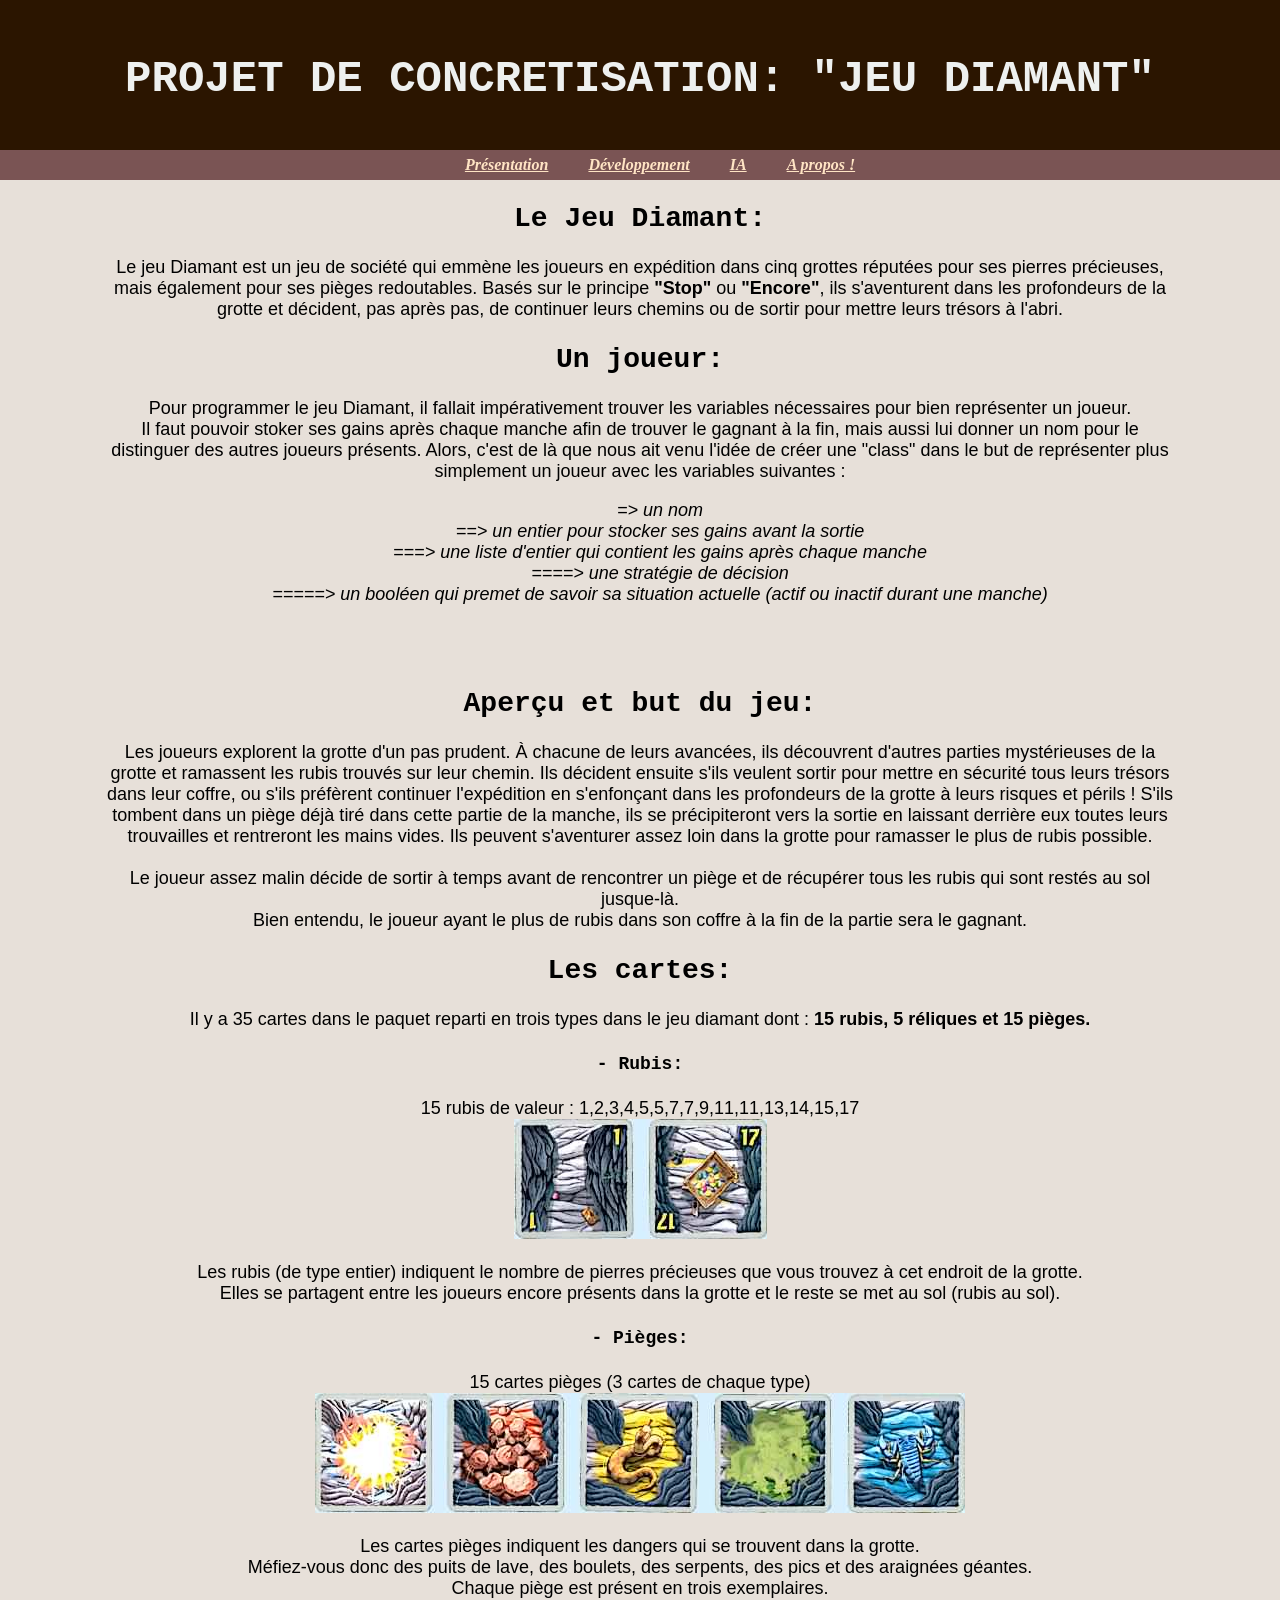
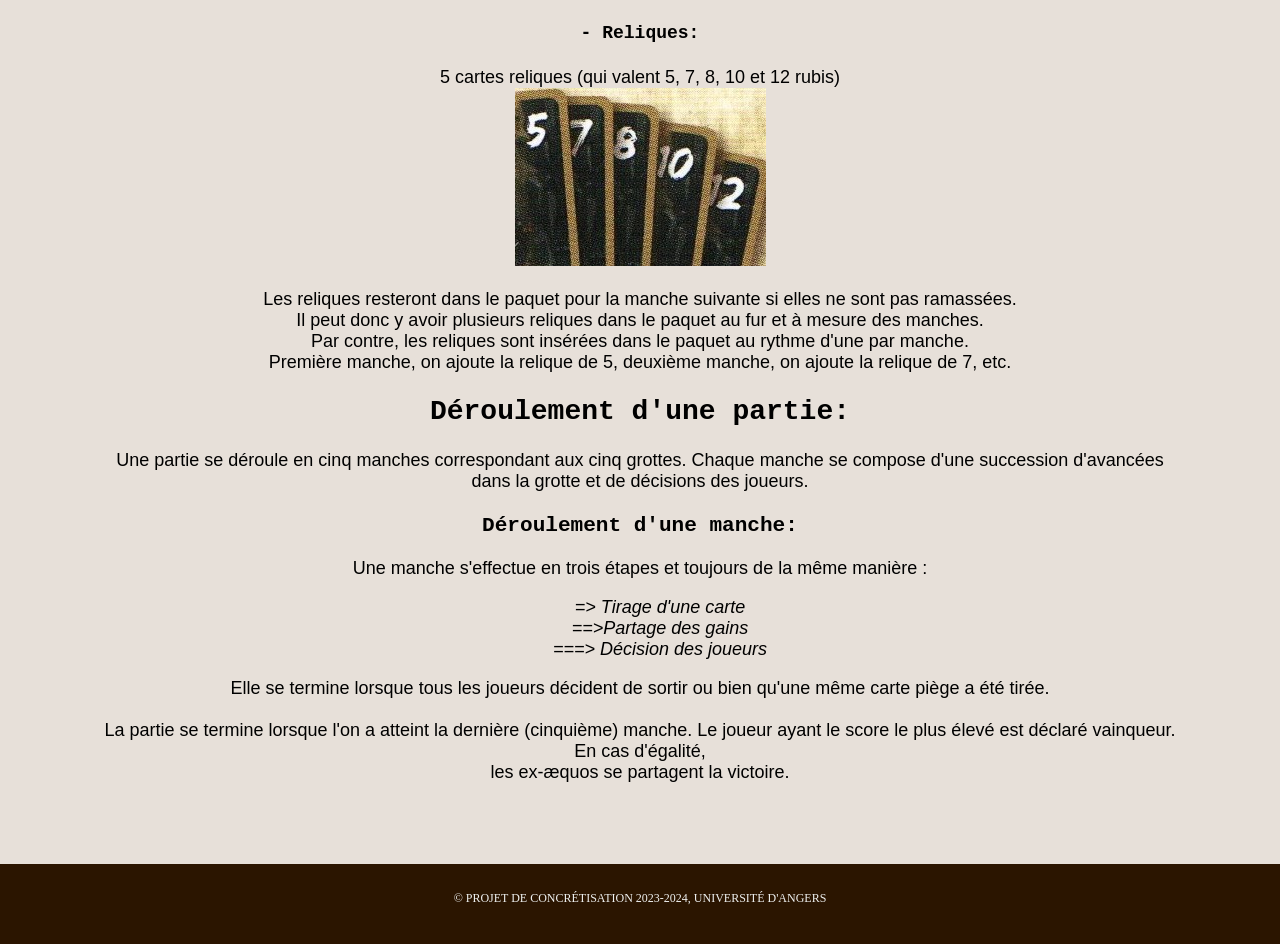
<file: Site_Web/index.html>
<!DOCTYPE html>
<html lang="fr-FR">
    <head>
        <meta charset="UTF-8">
        <meta name="description" content="site parlant du jeu diamant">
        <meta name="identifiant" content="concretisation" >
        <title>Jeu Diamant</title>
        <link rel="stylesheet" href="style.css">
    </head>
    <body>
        <header>
            <h1>Projet de concretisation: "jeu diamant"</h1>
        </header>
        <nav>
            <ul>
                <li><a href="index.html"> Présentation </a></li>
                <li><a href="jeu.html">Développement</a></li>
                <li><a href="ia.html"> IA </a></li>
                <li><a href="nous.html">A propos !</a></li>
            </ul>
        </nav>
        <main>
            <h2>Le Jeu Diamant:</h2>
            <p>
                Le jeu Diamant est un jeu de société qui emmène les joueurs en expédition dans cinq grottes réputées pour ses pierres
                précieuses, mais également pour ses pièges redoutables. Basés sur le principe <b>"Stop"</b> ou <b>"Encore"</b>, 
                ils s'aventurent dans les profondeurs de la grotte et décident, pas après pas, de continuer leurs chemins ou de sortir
                pour mettre leurs trésors à l'abri.
            </p>

            <h2>Un joueur:</h2>
            <p>
                Pour programmer le jeu Diamant, il fallait impérativement trouver les variables nécessaires pour bien représenter un 
                joueur. <br> Il faut pouvoir stoker ses gains après chaque manche afin de trouver le gagnant à la fin, mais aussi lui 
                donner un nom pour le distinguer des autres joueurs présents. Alors, c'est de là que nous ait venu l'idée de créer une 
                "class" dans le but de représenter plus simplement un joueur avec les variables suivantes :
            </p>
            <ul>
                <li>=> un nom</li>
                <li>==> un entier pour stocker ses gains avant la sortie </li>
                <li>===> une liste d'entier qui contient les gains après chaque manche</li>
                <li>====> une stratégie de décision </li>
                <li>=====> un booléen qui premet de savoir sa situation actuelle (actif ou inactif durant une manche)</li>
            </ul>
            

            <br><br>
            <h2>Aperçu et but du jeu:</h2>
            <p>
                Les joueurs explorent la grotte d'un pas prudent. À chacune de leurs avancées, ils découvrent d'autres parties 
                mystérieuses de la grotte et ramassent les rubis trouvés sur leur chemin. Ils décident ensuite s'ils veulent sortir 
                pour mettre en sécurité tous leurs trésors dans leur coffre, ou s'ils préfèrent continuer l'expédition en s'enfonçant 
                dans les profondeurs de la grotte à leurs risques et périls ! S'ils tombent dans un piège déjà tiré dans cette partie 
                de la manche, ils se précipiteront vers la sortie en laissant derrière eux toutes leurs trouvailles et rentreront les 
                mains vides. Ils peuvent s'aventurer assez loin dans la grotte pour ramasser le plus de rubis possible.<br> <br> Le 
                joueur assez malin décide de sortir à temps avant de rencontrer un piège et de récupérer tous les rubis qui sont restés 
                au sol jusque-là.<br>Bien entendu, le joueur ayant le plus de rubis dans son coffre à la fin de la partie sera le gagnant.
                
            </p>
            

            <h2>Les cartes:</h2>
            <p>
               Il y a 35 cartes dans le paquet reparti en trois types dans le jeu diamant dont : <b>15 rubis, 5 réliques et 15 pièges. </b>
            </p>
            <h4>- Rubis:</h4>
                15 rubis de valeur : 1,2,3,4,5,5,7,7,9,11,11,13,14,15,17 
            <div>
                <img src="carte1.jpg" alt="exemple de carte rubis">
            </div>
            <p>
                Les rubis (de type entier) indiquent le nombre de pierres précieuses que vous trouvez à cet endroit de la grotte.<br> 
                Elles se partagent entre les joueurs encore présents dans la grotte et le reste se met au sol (rubis au sol). 
            </p>

            <h4> - Pièges:</h4>
                15 cartes pièges (3 cartes de chaque type)
            <div>
                <img src="carte2.jpg" alt="photo des cartes dangers">
            </div>
            <p>
                Les cartes pièges indiquent les dangers qui se trouvent dans la grotte. <br> Méfiez-vous donc des puits de lave, des boulets, 
                des serpents, des pics et des araignées géantes.<br> Chaque piège est présent en trois exemplaires.
            </p>  
            <h4>- Reliques:</h4>
            5 cartes reliques (qui valent 5, 7, 8, 10 et 12 rubis)
            <div class="relique">
                <img src="diamant-reliques.jpg" alt="exemple d'une relique">
            </div>
            <p>
                Les reliques resteront dans le paquet pour la manche suivante si elles ne sont pas ramassées.<br> Il peut donc y avoir plusieurs 
                reliques dans le paquet au fur et à mesure des manches.<br> Par contre, les reliques sont insérées dans le paquet au rythme d'une 
                par manche. <br> Première manche, on ajoute la relique de 5, deuxième manche, on ajoute la relique de 7, etc.
            </p>

            <h2>Déroulement d'une partie:</h2>
            <p class="partie">
                Une partie se déroule en cinq manches correspondant aux cinq grottes. Chaque manche se compose d'une succession d'avancées dans la grotte et de décisions des joueurs.
            </p>
            <h3>Déroulement d'une manche:</h3>
            <p>
                Une manche s'effectue en trois étapes et toujours de la même manière : 
            </p>
            <ul>
                <li>=> Tirage d'une carte </li>
                <li>==>Partage des gains </li>
                <li>===> Décision des joueurs </li>
            </ul>
            <p>
                Elle se termine lorsque tous les joueurs décident de sortir ou bien qu'une même carte piège a été tirée.
                <br><br>
                La partie se termine lorsque l'on a atteint la dernière (cinquième) manche. Le joueur ayant le score le plus élevé 
                est déclaré vainqueur. En cas d'égalité,<br> les ex-æquos se partagent la victoire.
            </p>
            <br><br><br>
        </main>
        <footer>
            <p>&copy; Projet de Concrétisation 2023-2024, université d'angers</p>
        </footer>
    </body>
</html>
</file>
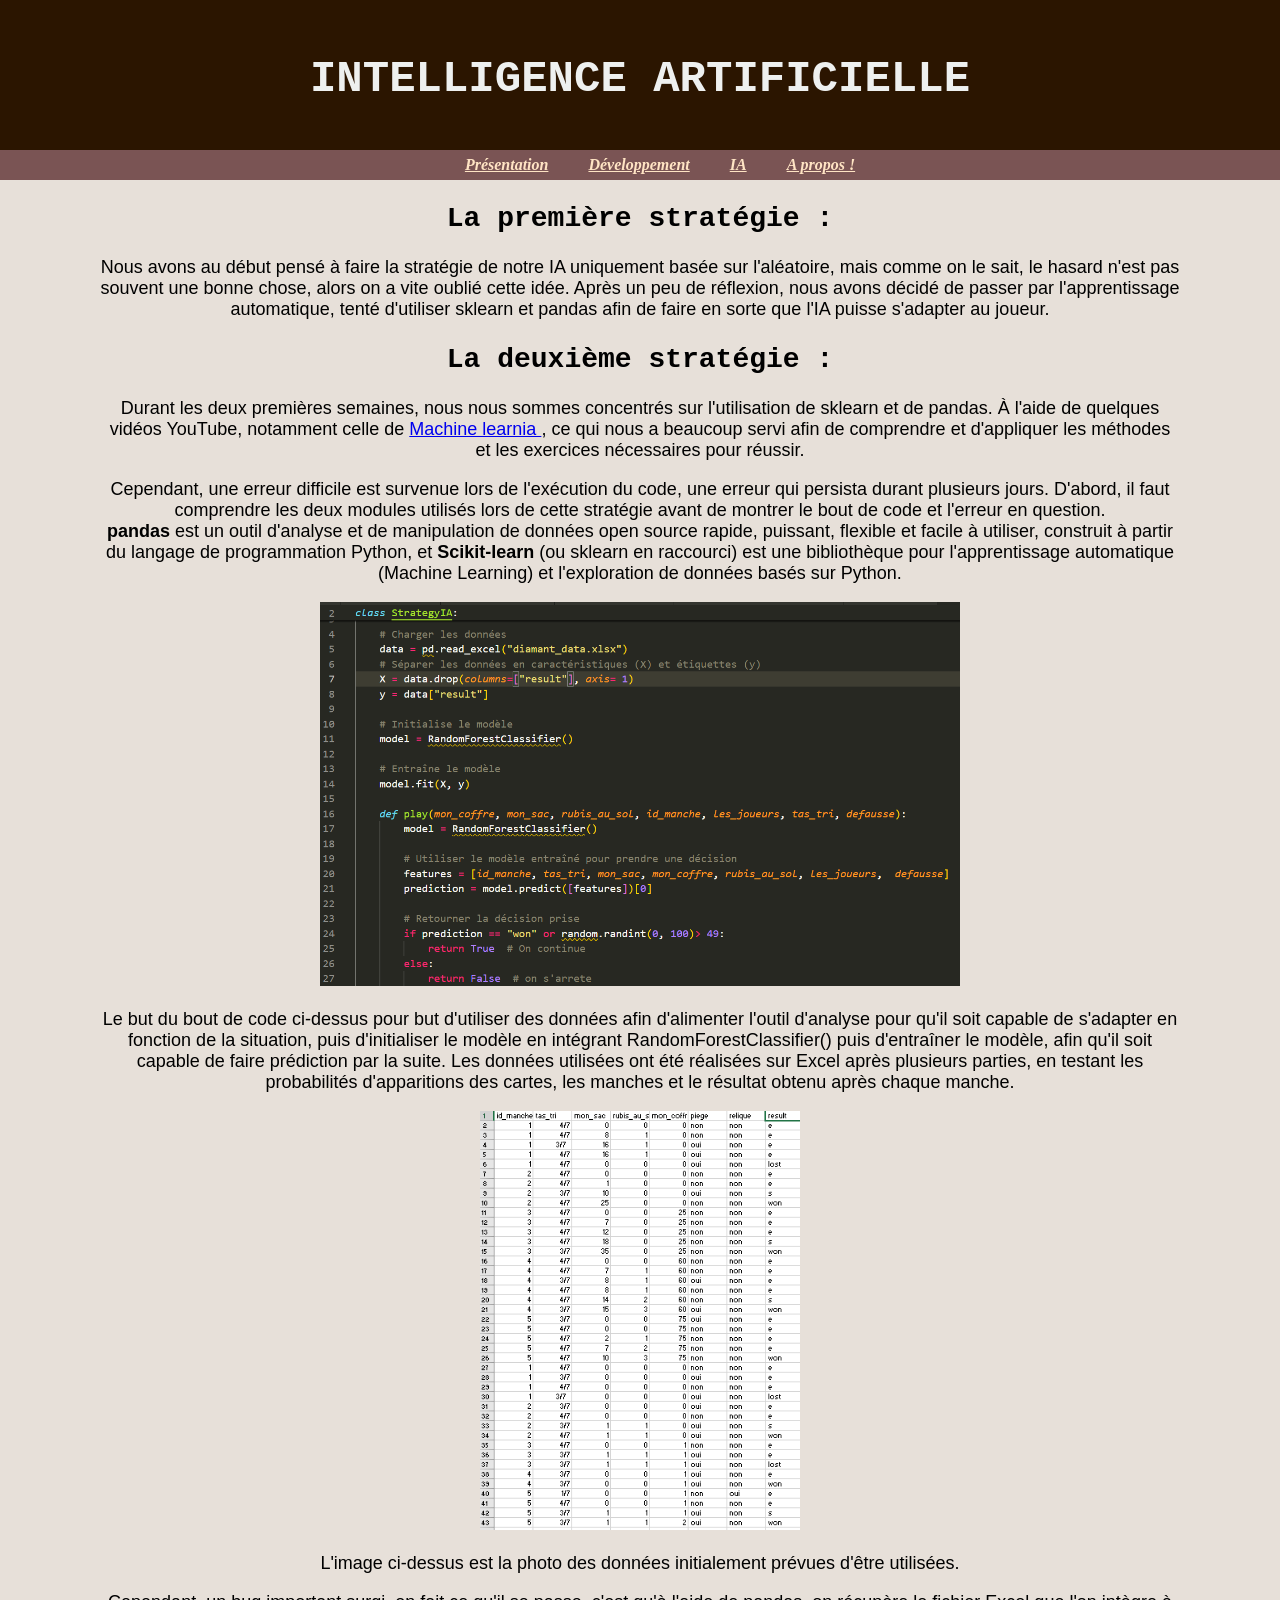
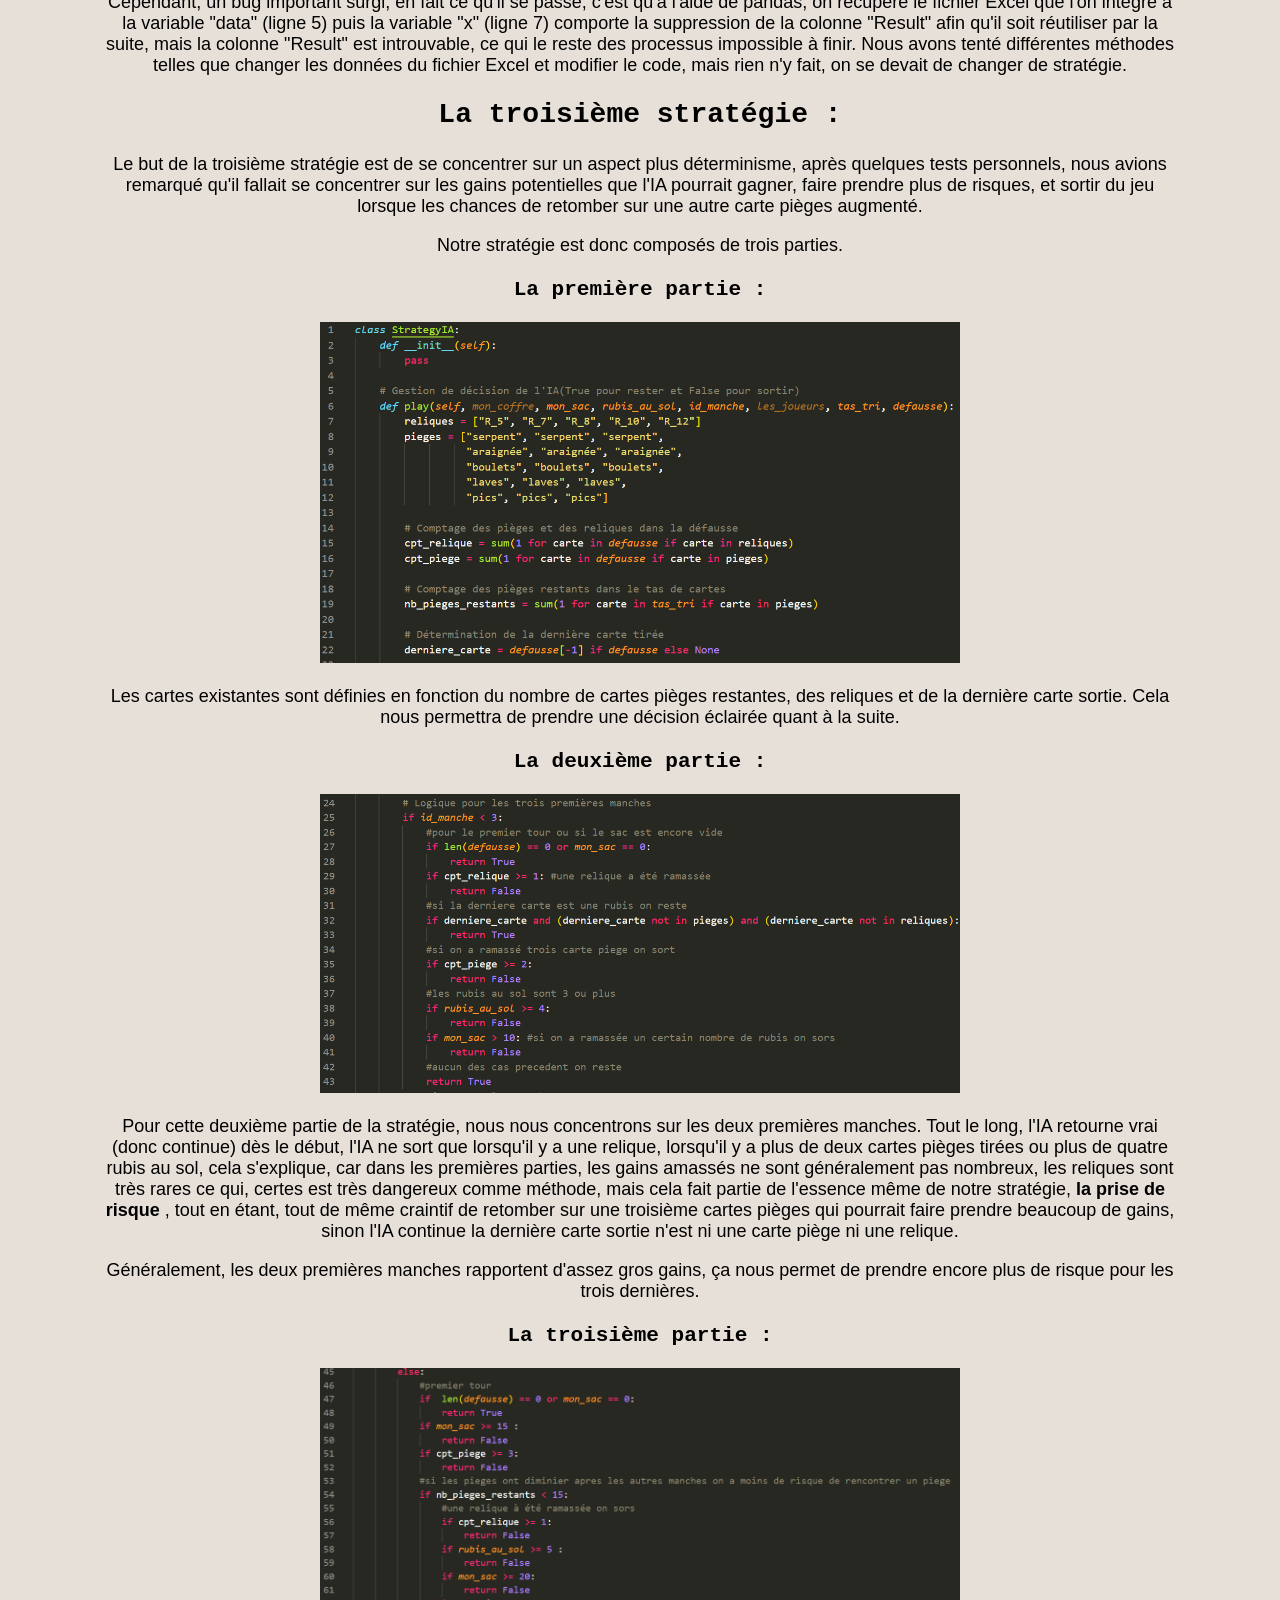
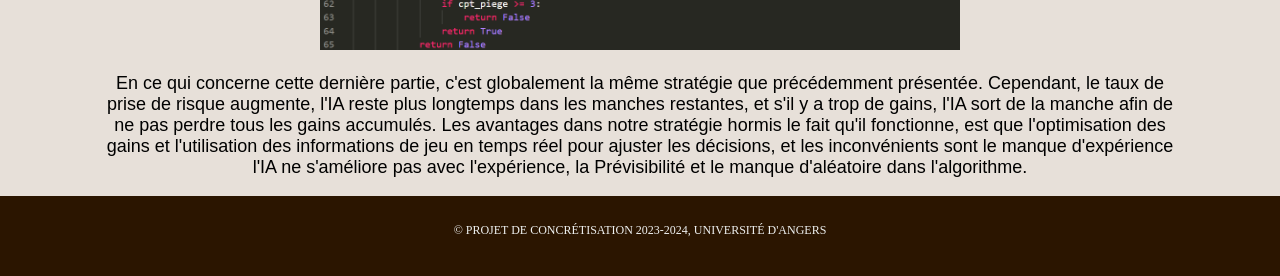
<file: Site_Web/ia.html>
<!DOCTYPE html>
<html lang="fr-FR">
    <head>
        <meta charset="UTF-8">
        <meta name="description" content="site parlant du jeu diamant">
        <meta name="identifiant" content="concretisation" >
        <title>JeuDiamant</title>
        <link rel="stylesheet" href="style.css">
    </head>
    <body>
        <header>
            <h1>Intelligence artificielle</h1>
        </header>
        <nav>
            <ul>
                <li><a href="index.html"> Présentation </a></li>
                <li><a href="jeu.html">Développement</a></li>
                <li><a href="ia.html"> IA </a></li>
                <li><a href="nous.html">A propos ! </a></li>
            </ul>
        </nav>
        <main>
            <h2>La première stratégie : </h2>
            <p>
                Nous avons au début pensé à faire la stratégie de notre IA uniquement basée sur l'aléatoire, 
                mais comme on le sait, le hasard n'est pas souvent une bonne chose, alors on a vite oublié cette idée. 
                Après un peu de réflexion, nous avons décidé de passer par l'apprentissage automatique, tenté d'utiliser sklearn et pandas
                afin de faire en sorte que l'IA puisse s'adapter au joueur. 
            </p>

            <h2>La deuxième stratégie : </h2>

            <p>
                Durant les deux premières semaines, nous nous sommes concentrés sur l'utilisation de sklearn et de pandas. À l'aide de quelques
                vidéos YouTube, notamment celle de <a href = "https://www.youtube.com/watch?v=82KLS2C_gNQ&list=PLO_fdPEVlfKqMDNmCFzQISI2H_nJcEDJq">
                Machine learnia </a>,  ce qui nous a beaucoup servi afin de comprendre et d'appliquer les méthodes et les exercices nécessaires
                pour réussir. 
            </p>
            <p>
                Cependant, une erreur difficile est survenue lors de l'exécution du code, une erreur qui persista durant plusieurs jours.
                D'abord, il faut comprendre les deux modules utilisés lors de cette stratégie avant de montrer le bout de code et l'erreur
                en question. <br>
                <b>pandas</b> est un outil d'analyse et de manipulation de données open source rapide, puissant, flexible et facile 
                à utiliser, construit à partir du langage de programmation Python, et <b>Scikit-learn</b> (ou sklearn en raccourci) 
                est une bibliothèque pour l'apprentissage automatique (Machine Learning) et l'exploration de données basés sur Python. 
            </p>
            <div class = "strat_1">
                <img src="Strat_IA_fail.png" alt="Photo de la première stratégie de l'IA">
            </div>
            <p>
                Le but du bout de code ci-dessus pour but d'utiliser des données afin d'alimenter l'outil d'analyse pour qu'il soit 
                capable de s'adapter en fonction de la situation, puis d'initialiser le modèle en intégrant RandomForestClassifier() 
                puis d'entraîner le modèle, afin qu'il soit capable de faire prédiction par la suite.
                Les données utilisées ont été réalisées sur Excel après plusieurs parties, en testant les probabilités d'apparitions des 
                cartes, les manches et le résultat obtenu après chaque manche. 
            </p>
            <div class = "donnee">
                <img src="donnee_utilise.png" alt="Photo des données utilisés">
            </div>

            <p>
                L'image ci-dessus est la photo des données initialement prévues d'être utilisées. 
            </p>

            <p>
                Cependant, un bug important surgi, en fait ce qu'il se passe, c'est qu'à l'aide de pandas, on récupère le fichier Excel que 
                l'on intègre à la variable "data" (ligne 5) puis la variable "x" (ligne 7) comporte la suppression de la colonne "Result"
                afin qu'il soit réutiliser par la suite, mais la colonne "Result" est introuvable, ce qui le reste des processus 
                impossible à finir. Nous avons tenté 
                différentes méthodes telles que changer les données du fichier Excel et modifier le code, mais rien n'y fait, on se devait de 
                changer de stratégie.
            </p>
            
            <h2>La troisième stratégie : </h2>
            <p>
                Le but de la troisième stratégie est de se concentrer sur un aspect plus déterminisme, après quelques tests personnels, 
                nous avions remarqué qu'il fallait se concentrer sur les gains potentielles que l'IA pourrait gagner, faire prendre plus de 
                risques, et sortir du jeu lorsque les chances de retomber sur une autre carte pièges augmenté.
            </p>
            <p> Notre stratégie est donc composés de trois parties.</p>
            <h3>La première partie : </h3>   
            <div class = "strat_1">
                <img src="strat_final_1.png" alt="Photo la première composée de la strategie final">
            </div>
            <p>
                Les cartes existantes sont définies en fonction du nombre de cartes pièges restantes, des reliques et de la dernière carte 
                sortie. Cela nous permettra de prendre une décision éclairée quant à la suite. 
            </p>

            <h3> La deuxième partie : </h3>
            <div class = "strat_1">
                <img src="strat_final_2.png" alt="Photo la deuxième composée de la strategie final">
            </div>

            <p>
                Pour cette deuxième partie de la stratégie, nous nous concentrons sur les deux premières manches. Tout le long, l'IA retourne
                 vrai (donc continue) dès le début, l'IA ne sort que lorsqu'il y a une relique, lorsqu'il y a plus de deux cartes pièges tirées 
                 ou plus de quatre rubis au sol, cela s'explique, car dans les premières parties, les gains amassés ne sont généralement pas 
                 nombreux, les reliques sont très rares ce qui, certes est très dangereux comme méthode, mais cela fait partie de l'essence même
                  de notre stratégie, <b>la prise de risque </b>, tout en étant, tout de même craintif de retomber sur une troisième cartes 
                  pièges qui pourrait faire prendre beaucoup de gains, sinon l'IA continue la dernière carte sortie n'est ni une carte piège
                  ni une relique.
            </p>

            <p> 
                Généralement, les deux premières manches rapportent d'assez gros gains, ça nous permet de prendre encore plus de risque pour les
                 trois dernières.
            </p>

            <h3> La troisième partie : </h3>
            <div class = "strat_1">
                <img src="strat_final_3.png" alt="Photo la troisième composée de la strategie final">
            </div>

            <p>
                En ce qui concerne cette dernière partie, c'est globalement la même stratégie que précédemment présentée.
                Cependant, le taux de prise de risque augmente, l'IA reste plus longtemps dans les manches restantes, et s'il y a 
                trop de gains, l'IA sort de la manche afin de ne pas perdre tous les gains accumulés. Les avantages dans notre 
                stratégie hormis le fait qu'il fonctionne, est que l'optimisation des gains et l'utilisation des informations de jeu
                en temps réel pour ajuster les décisions, et les inconvénients sont le manque d'expérience l'IA ne s'améliore pas avec
                l'expérience, la Prévisibilité et le manque d'aléatoire dans l'algorithme. 
            </p>




        </main>
        <footer>
            <p>&copy; Projet de Concrétisation 2023-2024, université d'angers</p>
        </footer>
    </body>
</html>
</file>
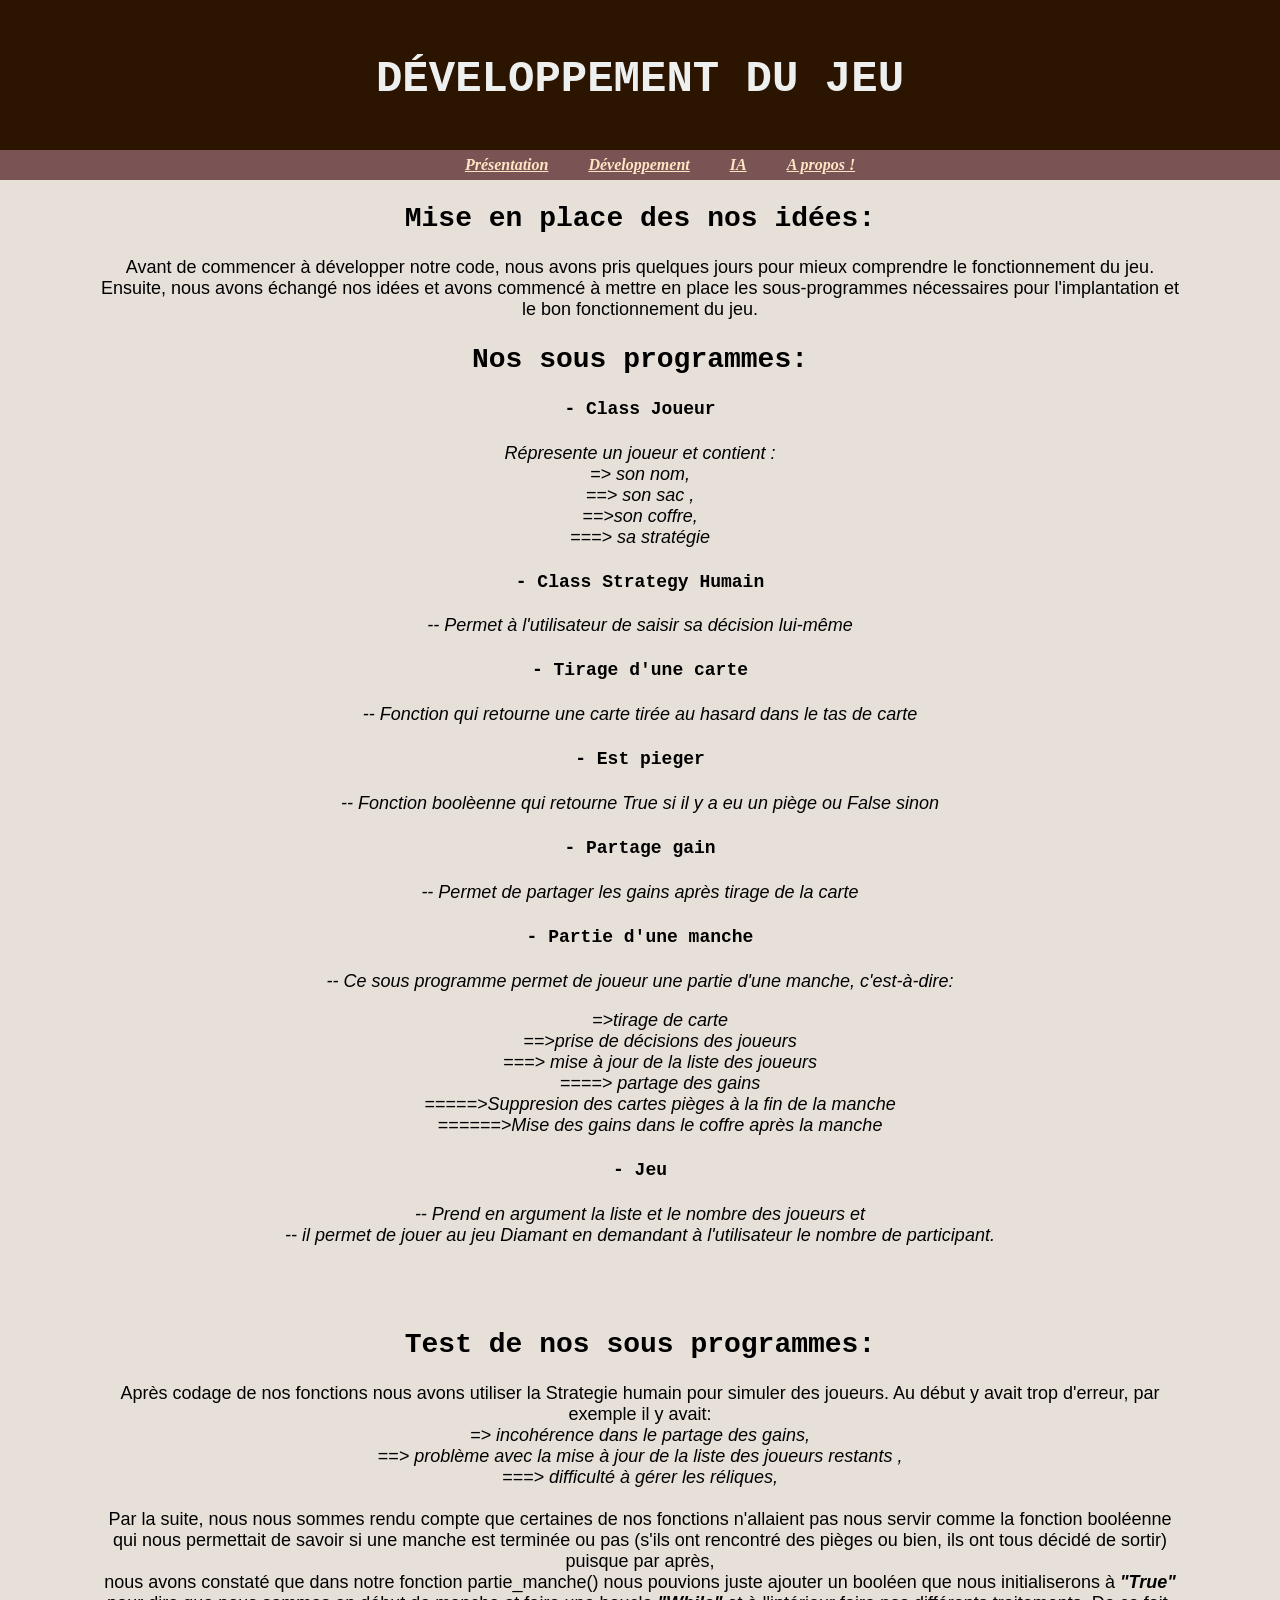
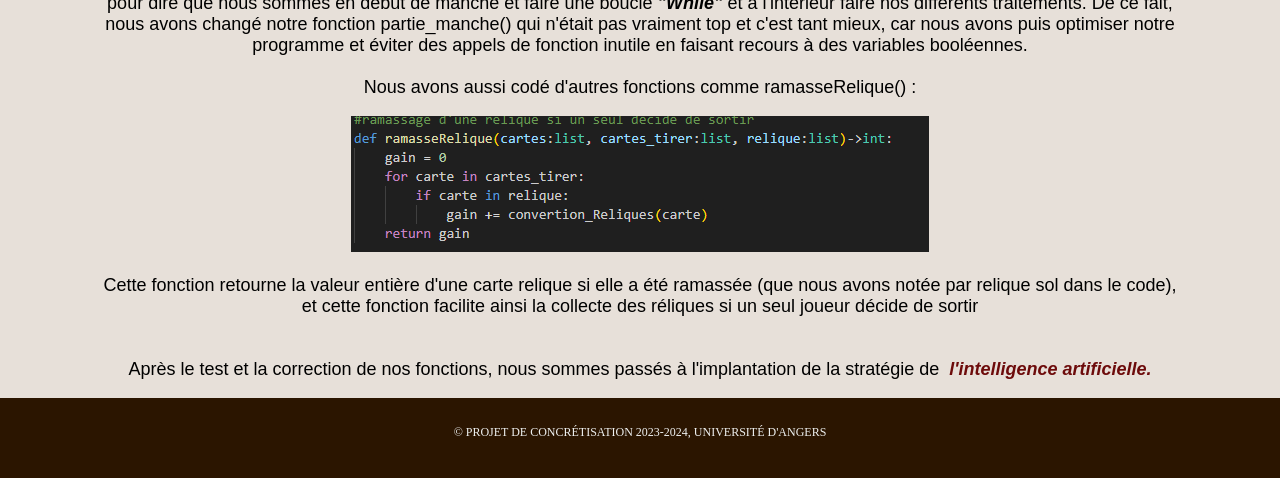
<file: Site_Web/jeu.html>
<!DOCTYPE html>
<html lang="fr-FR">
    <head>
        <meta charset="UTF-8">
        <meta name="description" content="site parlant du jeu diamant">
        <meta name="identifiant" content="concretisation" >
        <title>JeuDiamant</title>
        <link rel="stylesheet" href="style.css">
    </head>
    <body>
        <header>
            <h1>Développement du jeu</h1>
        </header>
        <nav>
            <ul>
                <li><a href="index.html"> Présentation </a></li>
                <li><a href="jeu.html">Développement</a></li>
                <li><a href="ia.html"> IA </a></li>
                <li><a href="nous.html">A propos !</a></li>
            </ul>
        </nav>
        <main>
            <h2>Mise en place des nos idées:</h2>
            <p class="idée">
                Avant de commencer à développer notre code, nous avons pris quelques jours pour mieux comprendre le fonctionnement du jeu. 
                Ensuite, nous avons échangé nos idées et avons commencé à mettre en place les sous-programmes nécessaires pour l'implantation 
                et le bon fonctionnement du jeu. <br>
            </p>
            
            <h2 id="programme">Nos sous programmes:</h2>

            <h4>- Class Joueur</h4>
            <p class="police">
                Répresente un joueur et contient : <br>
                => son nom, <br>
                ==> son sac ,<br>
                ==>son coffre,  <br>
                ===> sa stratégie
            </p>

            <h4> - Class Strategy Humain</h4>
            <p class="police">-- Permet à l'utilisateur de saisir sa décision lui-même</p>

            <h4>- Tirage d'une carte</h4>
            <p class="police">-- Fonction qui retourne une carte tirée au hasard dans le tas de carte</p>

            <h4>- Est pieger</h4>
            <p class="police">-- Fonction boolèenne qui retourne True si il y a eu un piège ou False sinon</p>

            <h4>- Partage gain</h4>
            <p class="police"> -- Permet de partager les gains après tirage de la carte  </p>

            <h4>- Partie d'une manche</h4>
            <p class="police">
                -- Ce sous programme permet de joueur une partie d'une manche, c'est-à-dire: 
            </p>
            <ul>
                <li> =>tirage de carte </li>
                <li>==>prise de décisions des joueurs </li>
                <li>===> mise à jour de la liste des joueurs </li>
                <li>====> partage des gains </li>
                <li>=====>Suppresion des cartes pièges à la fin de la manche </li>
                <li>======>Mise des gains dans le coffre après la manche </li>
            </ul>
            

            <h4> - Jeu </h4>
            <p class="police">
                -- Prend en argument la liste et le nombre des joueurs et <br> 
                -- il permet de jouer au jeu Diamant en demandant à l'utilisateur le nombre de participant.
            </p>

            <br><br>
            <h2>Test de nos sous programmes:</h2>
            <p >
                Après codage de nos fonctions nous avons utiliser la Strategie humain pour simuler des joueurs. Au début y avait trop d'erreur, par exemple il y avait: <br>
                <i>=> incohérence dans le partage des gains,</i> <br>
                <i>==> problème avec la mise à jour de la liste des joueurs restants ,</i><br>
                <i>===> difficulté à gérer les réliques, </i><br><br>
                Par la suite, nous nous sommes rendu compte que certaines de nos fonctions n'allaient pas nous servir comme la fonction 
                booléenne qui nous permettait de savoir si une manche est terminée ou pas (s'ils ont rencontré des pièges ou bien, ils ont 
                tous décidé de sortir) puisque par après, <br> nous avons constaté que dans notre fonction partie_manche() nous pouvions juste 
                ajouter un booléen que nous initialiserons à <b><em>"True"</em></b> pour dire que nous sommes en début de manche et faire une 
                boucle <b><em>"While"</em></b> et à l'intérieur faire nos différents traitements. De ce fait, nous avons changé notre fonction 
                partie_manche() qui n'était pas vraiment top et c'est tant mieux, car nous avons puis optimiser notre programme et éviter des 
                appels de fonction inutile en faisant recours à des variables booléennes. <br><br> Nous avons aussi codé d'autres fonctions 
                comme ramasseRelique() :
            </p>
                
            <div> <img src="code.PNG" alt="la fonction ramasseRelique"> </div>
            <p>
                Cette fonction retourne la valeur entière d'une carte relique si elle a été ramassée (que nous avons notée par relique sol dans le code), <br>et cette fonction facilite ainsi la collecte des réliques si un seul joueur décide de sortir <br>
                <br><br>
                Après le test et la correction de nos fonctions, nous sommes passés à l'implantation de la stratégie de  <a href="ia.html" id="ia">l'intelligence artificielle.</a>
             </p>
            
        </main>
        <footer>
            <p>&copy; Projet de Concrétisation 2023-2024,
                université d'angers
            </p>
        </footer>
    </body>
</html>
</file>
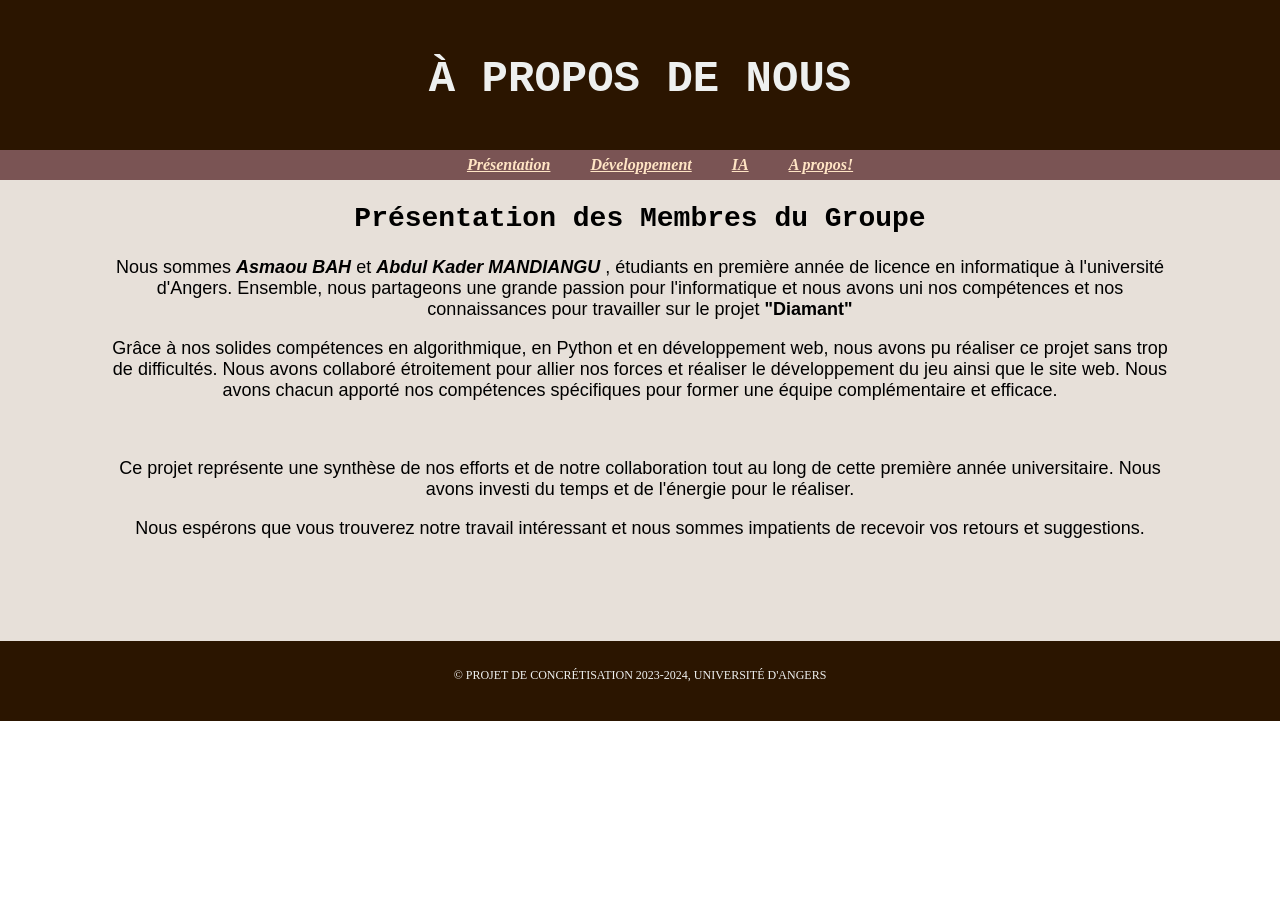
<file: Site_Web/nous.html>
<!DOCTYPE html>
<html lang="fr-FR">
    <head>
        <meta charset="UTF-8">
        <meta name="description" content="site parlant du jeu diamant">
        <meta name="identifiant" content="concretisation" >
        <title>JeuDiamant</title>
        <link rel="stylesheet" href="style.css">
    </head>
    <body>
        <header>
            <h1>à propos de nous</h1>
        </header>
        <nav>
            <ul>
                <li><a href="index.html"> Présentation </a></li>
                <li><a href="jeu.html">Développement</a></li>
                <li><a href="ia.html"> IA </a></li>
                <li><a href="nous.html">A propos!</a></li>
            </ul>
        </nav>
        <main>
            <h2>Présentation des Membres du Groupe</h2>
           
            <p>
                Nous sommes <b><em>Asmaou BAH </em></b> et <b><em>Abdul Kader MANDIANGU </em></b>, étudiants en première année de licence en
                 informatique à l'université d'Angers. Ensemble, nous partageons une grande passion pour l'informatique et nous avons uni nos 
                 compétences et nos connaissances pour travailler sur le projet <b>"Diamant"</b> 
            </p>
            <p>
                Grâce à nos solides compétences en algorithmique, en Python et en développement web, nous avons pu réaliser ce projet sans trop de
                 difficultés. Nous avons collaboré étroitement pour allier nos forces et réaliser le développement du jeu ainsi que le site web. 
                 Nous avons chacun apporté nos compétences spécifiques pour former une équipe complémentaire et efficace.
            </p>
            <br>
            <p>
                Ce projet représente une synthèse de nos efforts et de notre collaboration tout au long de cette première année universitaire. Nous avons investi du temps et de l'énergie
                pour le réaliser.<br>

            </p>
            <p>
                Nous espérons que vous trouverez notre travail intéressant et nous sommes impatients de recevoir vos retours et suggestions.
            </p>
            <br><br> <br> <br>
        </main>


        <footer>
            <p>&copy; Projet de Concrétisation 2023-2024, université d'angers
            </p>
        </footer>
    </body>
</html>
</file>
<file: Site_Web/style.css>
body{
    display: flex;
    flex-direction: column;
    width: 100%;
    margin: 0;
}

header{
     height: 150px;
     background-color: rgb(43, 21, 0);
}

header h1{
    font-size: 44px;
    font-family:"Lucida Console", Courier, monospace;
    line-height: 100px;
    text-align: center;
    color: rgb(238, 240, 239);
    text-transform: uppercase;
}

footer{
    height: 80px;
    background-color:  rgb(43, 21, 0);
    line-height: 45px;
    font-size: 12px;
    text-align: center;
    text-transform: uppercase;
    color: rgb(238, 240, 239);
    margin: 0;
    font-family:Times, "Times New Roman", Georgia, serif ;
}

main{
    display: block;
    flex-direction: column;
    text-align: center;
    font-size: 18px;
    background-color: rgb(231, 224, 217);
    font-family: Arial, Helvetica, sans-serif;
    
}

nav{
    height: 30px;
    background-color: rgb(122, 84, 84);
}
nav ul{
    list-style-type: none;
    margin: 0;
    display: flex;
    justify-content: center;
    align-items: center;
}
nav ul li{
    margin: 0;
    padding: 0 20px;
    line-height: 30px;
}

nav ul li a{
    text-decoration: underline;
    font-weight: bold;
    font-family: cursive;
    color: bisque;
}

nav ul li a:hover{
    color: rgb(199, 135, 17);
}

p{
    margin-left: 100px;
    margin-right: 100px;
}

h2{
    font-size: 28px;
    font-weight: bold;
}

h4{
    font-family:  'Courier New', Courier, monospace;

}

.police{
    font-style: italic;
}

h2, h3, .partie h3, h4{
    font-family:  'Courier New', Courier, monospace;
}
ul{
    font-style: italic;
    list-style-type: none;
}

#ia{
    text-decoration: none;
    font-style: italic;
    font-weight: bold;
    color: rgb(109, 11, 11);
}
#ia:hover{
    color: beige;
}

.strat_1 img {
    max-width: 50%;
    height: auto;  
}
.donnee img {
    max-width: 25%;
    height: auto;  
}
</file>
